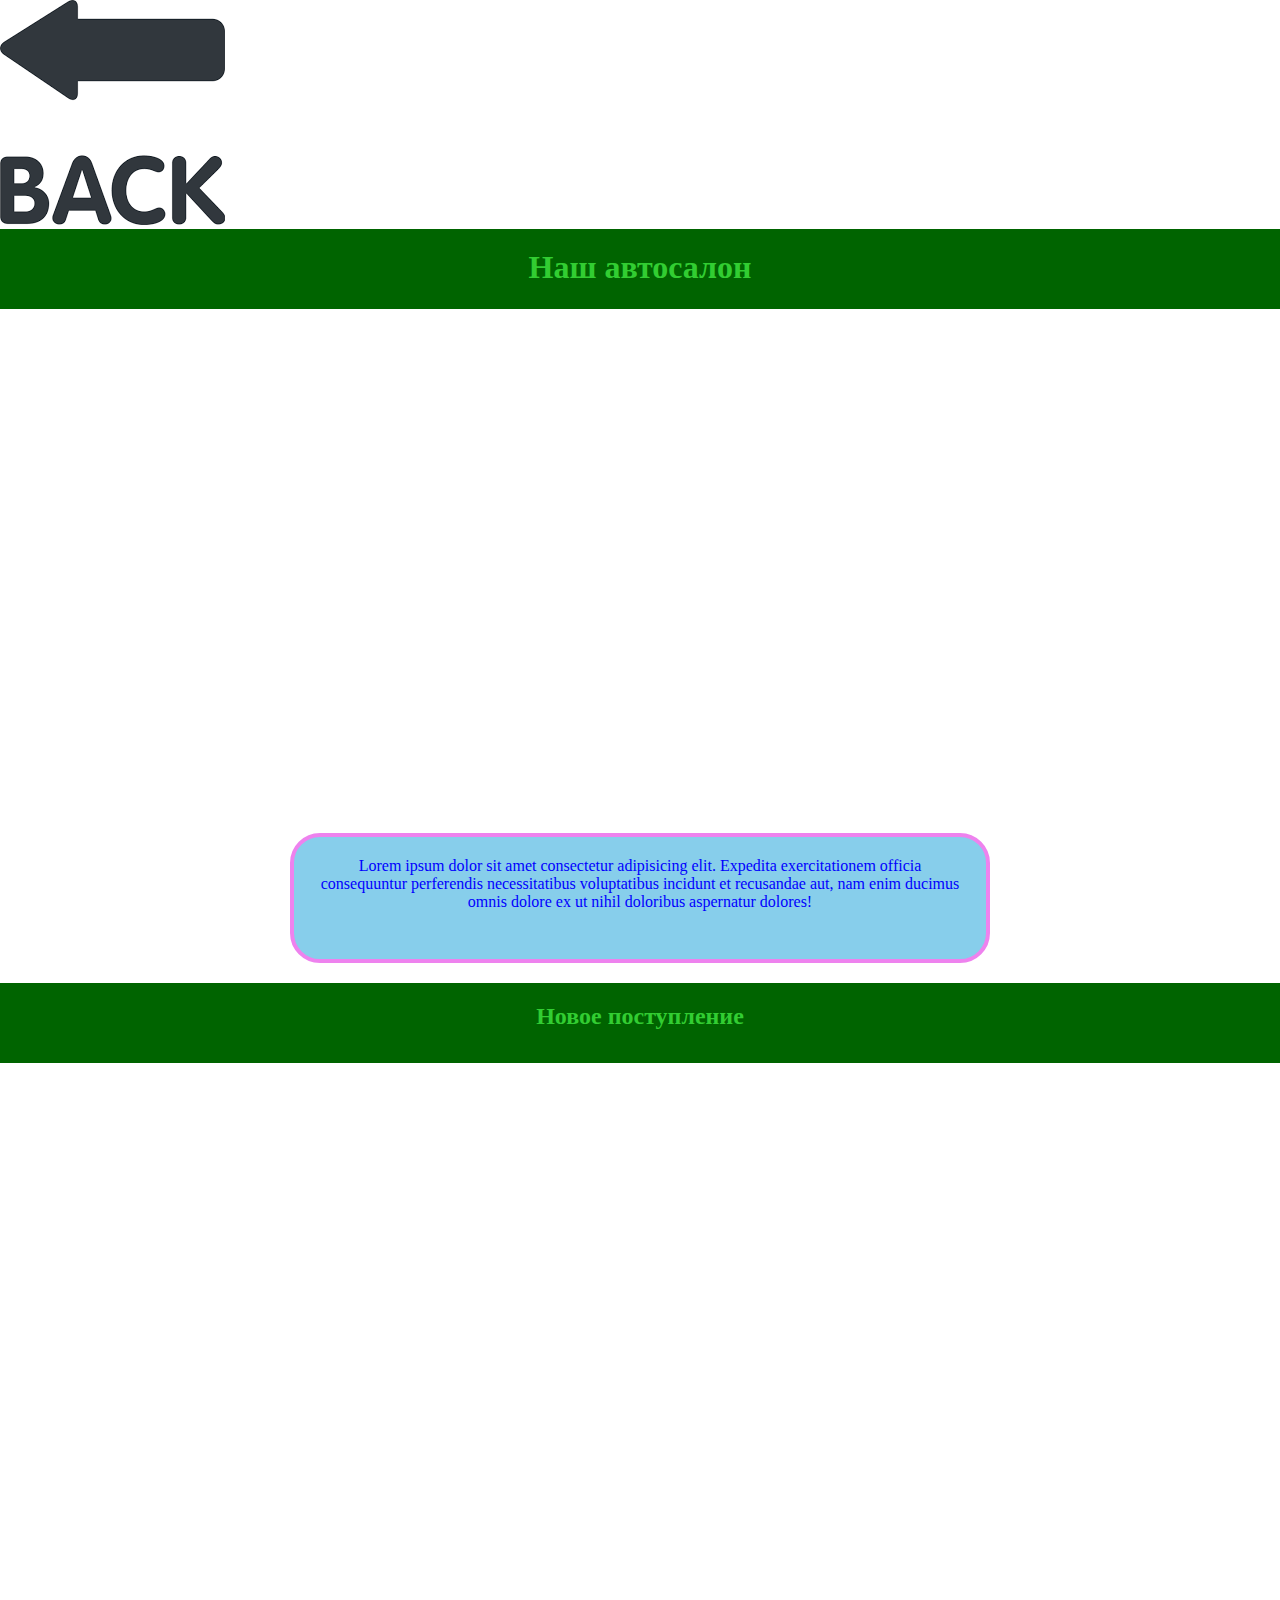
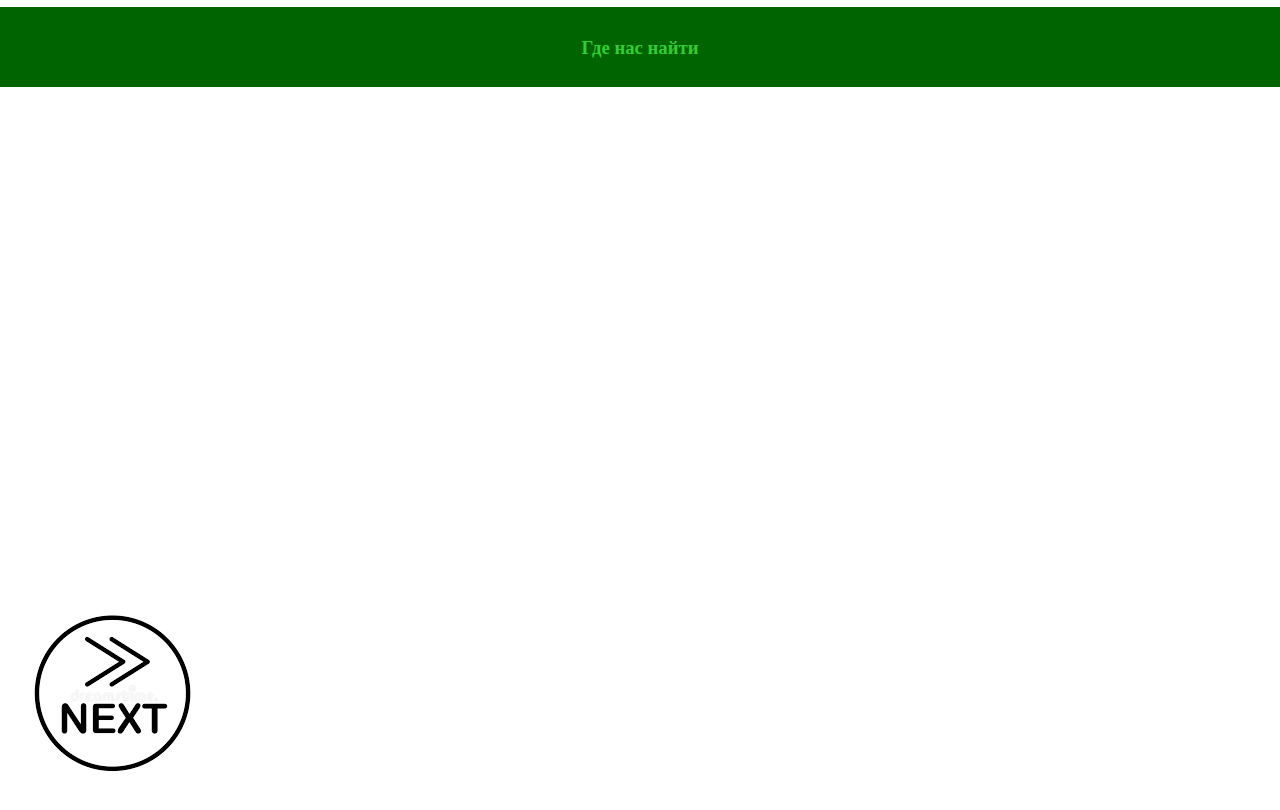
<file: page.html>
<!DOCTYPE html>
<html lang="en">
<head>
    <meta charset="UTF-8">
    <meta http-equiv="X-UA-Compatible" content="IE=edge">
    <meta name="viewport" content="width=device-width, initial-scale=1.0">
    <title>Next page</title>
    <link rel="stylesheet" href="./style.page.css">
</head>
<body>
    <a href="index.html">
        <img src="./back-1.png" alt="Тут должна быть картинка">
    </a>
    <h1 class="salon">Наш автосалон</h1>
    <iframe class="vid-dubai" width="853" height="480" src="https://www.youtube.com/embed/su93pAdPdqY" title="Автосалон с машинами Феррари Ferrari и Ламборджини Lamborghini в Дубае" frameborder="0" allow="accelerometer; autoplay; clipboard-write; encrypted-media; gyroscope; picture-in-picture" allowfullscreen></iframe>
    <p class="dubai">Lorem ipsum dolor sit amet consectetur adipisicing elit. Expedita exercitationem officia consequuntur perferendis necessitatibus voluptatibus incidunt et recusandae aut, nam enim ducimus omnis dolore ex ut nihil doloribus aspernatur dolores!</p>
    <h2>Новое поступление</h2>
    <iframe class="sian" width="853" height="480" src="https://www.youtube.com/embed/b-NGcHuksQ0" title="Распаковка SIAN за 300 МЛН в Москве! ЕДЕМ на САМОМ ДОРОГОМ ГИПЕРКАРЕ в России. LAMBORGHINI SIAN." frameborder="0" allow="accelerometer; autoplay; clipboard-write; encrypted-media; gyroscope; picture-in-picture" allowfullscreen></iframe>
    <h3>Где нас найти</h3>
    <iframe class="italy" src="https://www.google.com/maps/embed?pb=!1m18!1m12!1m3!1d6139551.528322523!2d12.712159999999999!3d41.29085!2m3!1f0!2f0!3f0!3m2!1i1024!2i768!4f13.1!3m3!1m2!1s0x12d4fe82448dd203%3A0xe22cf55c24635e6f!2z0JjRgtCw0LvQuNGP!5e0!3m2!1sru!2s!4v1660798851350!5m2!1sru!2s" width="600" height="450" style="border:0;" allowfullscreen="" loading="lazy" referrerpolicy="no-referrer-when-downgrade"></iframe>
    <a href="lambo.html">
        <img src="./next.png" alt="Тут должна быть картинка">
    </a>
</body>
</html>
</file>
<file: style.page.css>
*{
  margin: 0;
  padding: 0;
  box-sizing: border-box; 
}
.salon{
    color: limegreen;
    background: darkgreen;
    height: 80px;
    margin-bottom: 20px;
    padding-top: 20px;
    padding-bottom: 20px;
    text-align: center;
}
.vid-dubai{
    width: 100%;
    margin-bottom: 20px;
    padding-left: 250px;
    padding-right: 250px;
}
.dubai{
    color: blue;
    background: skyblue;
    width: 700px;
    height: 130px;
    border: 4px solid violet;
    margin: 0 auto;
    padding-top: 20px;
    padding-left: 20px;
    padding-right: 20px;
    padding-bottom: 20px;
    text-align: center;
    border-radius: 30px;
}
h2{
    color: limegreen;
    background: darkgreen;
    height: 80px;
    margin-top: 20px;
    margin-bottom: 20px;
    padding-top: 20px;
    padding-bottom: 20px;
    text-align: center;
}
.sian{
    width: 100%;
    margin-bottom: 20px;
    padding-left: 250px;
    padding-right: 250px;
}
h3{
    color: limegreen;
    background: darkgreen;
    height: 80px;
    margin-top: 20px;
    margin-bottom: 20px;
    padding-top: 30px;
    padding-bottom: 30px;
    text-align: center;
}
.italy{
    width: 100%;
    margin-bottom: 20px;
    padding-left: 250px;
    padding-right: 250px;
}
</file>
